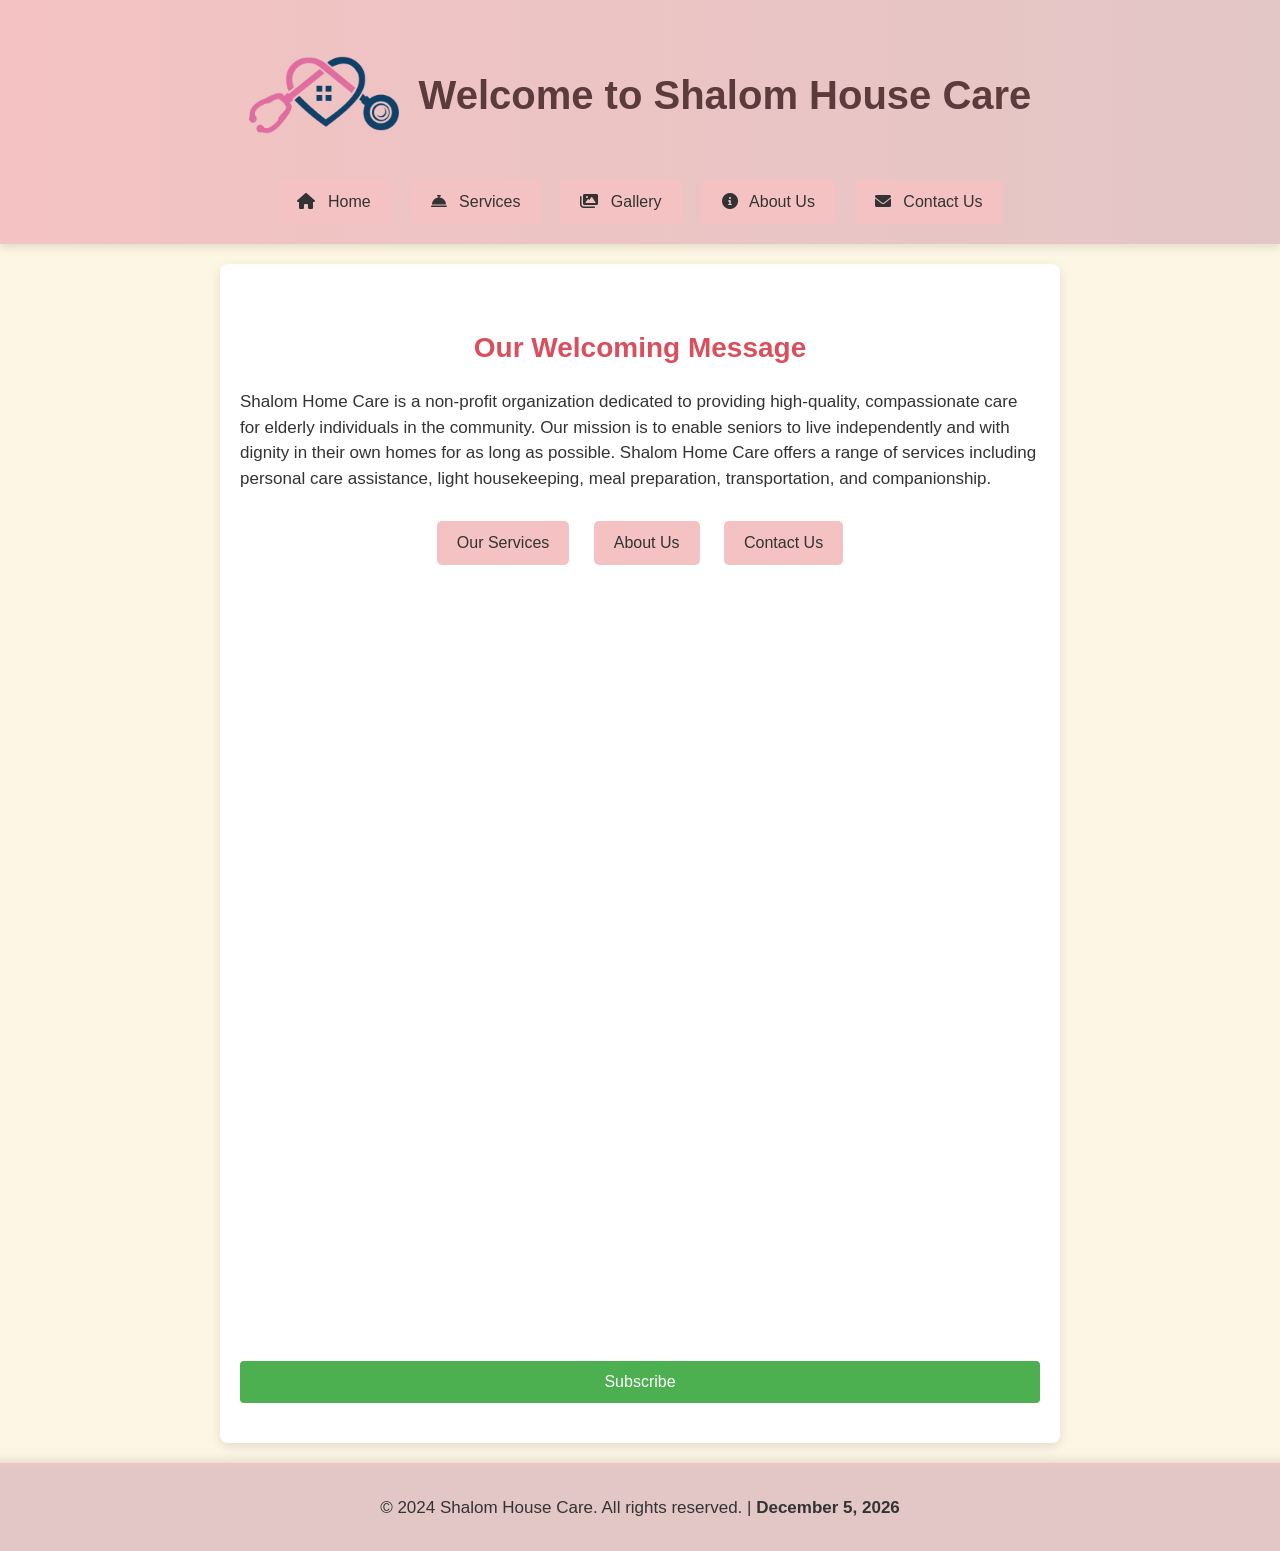
<file: index.html>
<!DOCTYPE html>
<html lang="en">
<head>
    <meta charset="UTF-8">
    <meta name="viewport" content="width=device-width, initial-scale=1.0">
    <meta name="description" content="Shalom House Care is a non-profit organization dedicated to providing high-quality, compassionate care for elderly individuals in the community.">
    <meta name="keywords" content="elderly care, non-profit organization, home care, compassionate care, services for seniors">
    <meta name="author" content="Shalom House Care">
    <title>Welcome to Shalom House Care | Compassionate Care for Seniors</title>
    <link rel="stylesheet" href="https://cdnjs.cloudflare.com/ajax/libs/font-awesome/6.0.0-beta3/css/all.min.css">
    <link href="https://fonts.googleapis.com/css2?family=Lora:wght@400;700&display=swap" rel="stylesheet">
    <style>
     
        body {
            font-family: Arial, sans-serif;
            font-size: 16px;
            line-height: 1.5;
            color: #333;
            background-color: #fef6e4;
            margin: 0;
            display: flex;
            flex-direction: column;
            align-items: center;
        }

        header {
            width: 100%;
            background: linear-gradient(to right, #f4c2c2, #e3c6c6);
            padding: 20px 0;
            text-align: center;
            box-shadow: 0px 4px 8px rgba(0, 0, 0, 0.1);
        }

        header h1 {
            font-size: 40px;
            color: #5b3b3b;
            margin: 0;
        }

        footer {
            width: 100%;
            background-color: #e3c6c6;
            padding: 15px;
            color: #333;
            font-size: 14px;
            text-align: center;
            border-top: 2px solid #f4c2c2;
            box-shadow: 0px -4px 8px rgba(0, 0, 0, 0.1);
        }

        #current-date {
            font-weight: bold;
        }

        .header-content {
            display: flex;
            align-items: center;
            justify-content: center;
            gap: 20px;
        }

        .logo {
            max-width: 150px;
            height: auto;
            border-radius: 8px;
        }

        .nav-buttons {
            display: flex;
            justify-content: center;
            margin-top: 10px;
        }

        .nav-button {
            display: inline-block;
            padding: 10px 20px;
            background-color: #f4c2c2;
            color: #333;
            text-decoration: none;
            margin: 0 10px;
            border-radius: 5px;
            transition: transform 0.3s, background-color 0.3s;
        }

        .nav-button:hover {
            background-color: #e8a1a1;
            transform: scale(1.05);
        }

        .nav-button i {
            margin-right: 8px;
            transition: transform 0.3s;
        }

        .nav-button:hover i {
            transform: scale(1.1);
        }

        main {
            max-width: 800px;
            margin: 20px auto;
            padding: 40px 20px;
            background-color: #fff;
            border-radius: 8px;
            box-shadow: 0px 4px 12px rgba(0, 0, 0, 0.1);
        }

        h2 {
            font-size: 28px;
            color: #d94f5c;
            margin-bottom: 20px;
            text-align: center;
        }

        p {
            font-size: 17px;
            margin: 15px 0;
        }

        ul li {
            margin-bottom: 20px;
        }

        ul li strong {
            font-size: 18px;
            color: #333;
        }

        .buttons {
            text-align: center;
            margin-top: 30px;
        }

        .btn {
            display: inline-block;
            padding: 10px 20px;
            background-color: #f4c2c2;
            color: #333;
            text-decoration: none;
            margin: 0 10px;
            border-radius: 5px;
            transition: transform 0.3s, background-color 0.3s;
        }

        .btn:hover {
            background-color: #e8a1a1;
            transform: scale(1.05);
        }

        
        .form-container {
            background-color: #ffffff;
            padding: 20px;
            border-radius: 8px;
            box-shadow: 0 4px 8px rgba(0, 0, 0, 0.1);
            max-width: 400px;
            width: 100%;
            margin: 20px auto;
        }

        .form-container h3 {
            font-size: 28px;
            color: #d94f5c;
            margin-bottom: 20px;
            text-align: center;
        }

        label {
            font-size: 16px;
            color: #555555;
        }

        input[type="email"], input[type="radio"] + label {
            display: block;
            width: 100%;
            padding: 10px;
            margin: 8px 0 16px;
            font-size: 16px;
            border: 1px solid #cccccc;
            border-radius: 4px;
            box-sizing: border-box;
        }

        .radio-group {
            display: flex;
            justify-content: space-around;
            margin-bottom: 16px;
        }

        input[type="radio"] {
            display: inline;
            margin-right: 8px;
        }

        button[type="submit"] {
            display: block;
            width: 100%;
            padding: 12px;
            background-color: #4CAF50;
            color: white;
            border: none;
            border-radius: 4px;
            font-size: 16px;
            cursor: pointer;
            transition: background-color 0.3s ease;
        }

        button[type="submit"]:hover {
            background-color: #45a049;
        }
    </style>
</head>
<body>
    <header>
        <div class="header-content">
            <img src="SHALOM HOUSE CARE LOGO.png" alt="Shalom House Care Logo" class="logo">
            <h1>Welcome to Shalom House Care</h1>
        </div>
        <nav>
            <div class="nav-buttons">
                <a href="index.html" class="nav-button"><i class="fas fa-home"></i> Home</a>
                <a href="services.html" class="nav-button"><i class="fas fa-concierge-bell"></i> Services</a>
                <a href="gallery.html" class="nav-button"><i class="fas fa-images"></i> Gallery</a>
                <a href="about.html" class="nav-button"><i class="fas fa-info-circle"></i> About Us</a>
                <a href="contact.html" class="nav-button"><i class="fas fa-envelope"></i> Contact Us</a>
            </div>
        </nav>
    </header>
    
    <main>
        <h2>Our Welcoming Message</h2>
        <section class="welcome-section">
            <p>Shalom Home Care is a non-profit organization dedicated to providing high-quality, compassionate care for elderly individuals in the community. Our mission is to enable seniors to live independently and with dignity in their own homes for as long as possible. Shalom Home Care offers a range of services including personal care assistance, light housekeeping, meal preparation, transportation, and companionship.</p>
        </section>

        <div class="buttons">
            <a href="services.html" class="btn">Our Services</a>
            <a href="about.html" class="btn">About Us</a>
            <a href="contact.html" class="btn">Contact Us</a>
        </div>
        <iframe src="https://docs.google.com/forms/d/e/1FAIpQLSeGHYWc5oJIOAk73wihu1wZYHVzXqwcV9nBksfV-F8GLpg_ow/viewform?embedded=true" width="640" height="789" frameborder="0" marginheight="0" marginwidth="0">Loading…</iframe>
                <button type="submit">Subscribe</button>
            </form>
        </div>
    </main>

    <footer>
        <p>&copy; 2024 Shalom House Care. All rights reserved. | <span id="current-date"></span></p>
    </footer>

    <script>
        const dateElement = document.getElementById('current-date');
        const today = new Date();
        const options = { year: 'numeric', month: 'long', day: 'numeric' };
        dateElement.textContent = today.toLocaleDateString('en-US', options);
    </script>
</body>
</html>
</file>
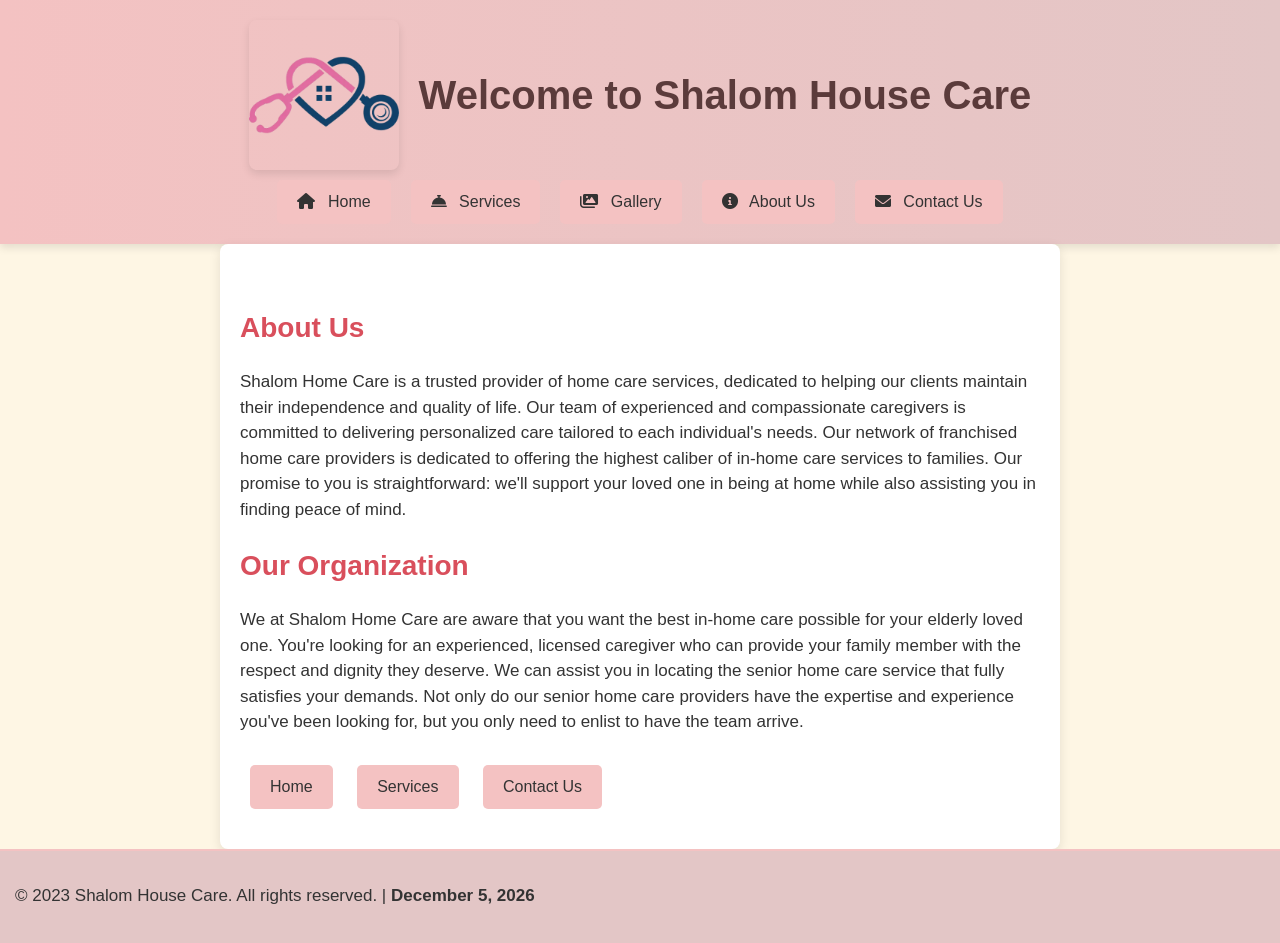
<file: about.html>
<!DOCTYPE html>
<html lang="en">
<head>
    <meta charset="UTF-8">
    <meta name="viewport" content="width=device-width, initial-scale=1.0">
    <title>Shalom Home Care</title>
    <link rel="stylesheet" href="https://cdnjs.cloudflare.com/ajax/libs/font-awesome/6.0.0-beta3/css/all.min.css">
    <style>
      
        body {
            font-family: Arial, sans-serif;
            font-size: 16px;
            line-height: 1.5;
            color: #333;
            background-color: #fef6e4; 
            margin: 0;
        }

        
        header {
            background: linear-gradient(to right, #f4c2c2, #e3c6c6);
            padding: 20px 0;
            text-align: center;
            box-shadow: 0px 4px 8px rgba(0, 0, 0, 0.1);
        }

        header h1 {
            font-size: 40px;
            color: #5b3b3b;
            margin: 0;
        }

        footer {
            background-color: #e3c6c6;
            padding: 15px;
            color: #333;
            font-size: 14px;
            border-top: 2px solid #f4c2c2;
        }

        #current-date {
            font-weight: bold;
        }

        
        .header-content {
            display: flex;
            align-items: center;
            justify-content: center;
            gap: 20px;
        }

        .logo {
            max-width: 150px;
            height: auto;
            box-shadow: 0px 4px 8px rgba(0, 0, 0, 0.1);
            border-radius: 8px;
        }

       
        .nav-buttons {
            display: flex;
            justify-content: center;
            margin-top: 10px;
        }

        .nav-button {
            display: inline-block;
            padding: 10px 20px;
            background-color: #f4c2c2;
            color: #333;
            text-decoration: none;
            margin: 0 10px;
            border-radius: 5px;
            transition: transform 0.3s, background-color 0.3s;
        }

        .nav-button:hover {
            background-color: #e8a1a1;
            transform: scale(1.05);
        }

        .nav-button i {
            margin-right: 8px;
            transition: transform 0.3s;
        }

        .nav-button:hover i {
            transform: scale(1.1);
        }

        main {
            max-width: 800px;
            margin: auto;
            padding: 40px 20px;
            background-color: #fff;
            border-radius: 8px;
            box-shadow: 0px 4px 12px rgba(0, 0, 0, 0.1);
        }

        h2 {
            font-size: 28px;
            color: #d94f5c;
            margin-bottom: 20px;
        }

        p {
            font-size: 17px;
            margin-bottom: 20px;
        }

        .buttons {
            margin-top: 30px;
        }

        .btn {
            display: inline-block;
            padding: 10px 20px;
            background-color: #f4c2c2;
            color: #333;
            text-decoration: none;
            margin: 0 10px;
            border-radius: 5px;
            transition: transform 0.3s, background-color 0.3s;
        }

        .btn:hover {
            background-color: #e8a1a1;
            transform: scale(1.05);
        }
    </style>
</head>
<body>
    <header>
        <div class="header-content">
            <img src="SHALOM HOUSE CARE LOGO.png" alt="SHALOM HOUSE CARE LOGO" class="logo">
            <h1>Welcome to Shalom House Care</h1>
        </div>

        <div class="nav-buttons">
            <a href="index.html" class="nav-button"><i class="fas fa-home"></i> Home</a>
            <a href="services.html" class="nav-button"><i class="fas fa-concierge-bell"></i> Services</a>
            <a href="gallery.html" class="nav-button"><i class="fas fa-images"></i> Gallery</a>
            <a href="about.html" class="nav-button"><i class="fas fa-info-circle"></i> About Us</a>
            <a href="contact.html" class="nav-button"><i class="fas fa-envelope"></i> Contact Us</a>
        </div>
    </header>

    <main>
        <section>
            <h2>About Us</h2>
            <p>Shalom Home Care is a trusted provider of home care services, dedicated to helping our clients maintain their independence and quality of life. Our team of experienced and compassionate caregivers is committed to delivering personalized care tailored to each individual's needs. Our network of franchised home care providers is dedicated to offering the highest caliber of in-home care services to families. Our promise to you is straightforward: we'll support your loved one in being at home while also assisting you in finding peace of mind.</p>
            
            <h2>Our Organization</h2>
            <p>We at Shalom Home Care are aware that you want the best in-home care possible for your elderly loved one. You're looking for an experienced, licensed caregiver who can provide your family member with the respect and dignity they deserve. We can assist you in locating the senior home care service that fully satisfies your demands. Not only do our senior home care providers have the expertise and experience you've been looking for, but you only need to enlist to have the team arrive.</p>
        </section>

        <div class="buttons">
            <a href="index.html" class="btn">Home</a>
            <a href="services.html" class="btn">Services</a>
            <a href="contact.html" class="btn">Contact Us</a>
        </div>
    </main>

    <footer>
        <p>&copy; 2023 Shalom House Care. All rights reserved. | <span id="current-date"></span></p>
    </footer>

    <script>
        const dateElement = document.getElementById('current-date');
        const today = new Date();
        const options = { year: 'numeric', month: 'long', day: 'numeric' };
        dateElement.textContent = today.toLocaleDateString('en-US', options);
    </script>
</body>
</html>
</file>
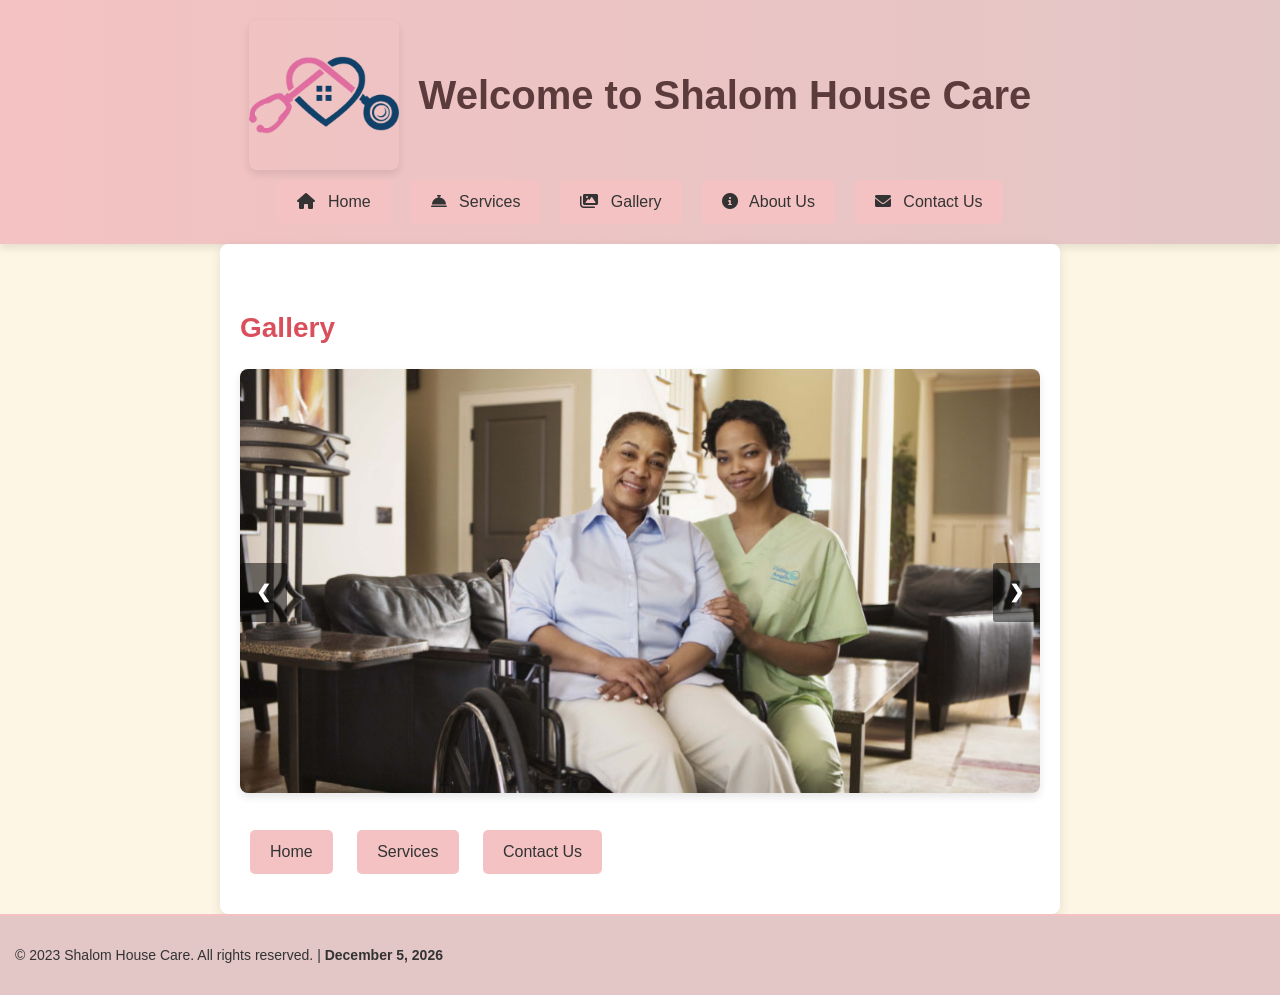
<file: gallery.html>
<!DOCTYPE html>
<html lang="en">
<head>
    <meta charset="UTF-8">
    <meta name="viewport" content="width=device-width, initial-scale=1.0">
    <title>Shalom House Care</title>
    <link rel="stylesheet" href="https://cdnjs.cloudflare.com/ajax/libs/font-awesome/6.0.0-beta3/css/all.min.css">
    <style>
        body {
            font-family: Arial, sans-serif;
            font-size: 16px;
            line-height: 1.5;
            color: #333;
            background-color: #fef6e4; 
            margin: 0;
        }

        header {
            background: linear-gradient(to right, #f4c2c2, #e3c6c6);
            padding: 20px 0;
            text-align: center;
            box-shadow: 0px 4px 8px rgba(0, 0, 0, 0.1);
        }

        header h1 {
            font-size: 40px;
            color: #5b3b3b;
            margin: 0;
        }

        footer {
            background-color: #e3c6c6;
            padding: 15px;
            color: #333;
            font-size: 14px;
            border-top: 2px solid #f4c2c2;
        }

        #current-date {
            font-weight: bold;
        }

        .header-content {
            display: flex;
            align-items: center;
            justify-content: center;
            gap: 20px;
        }

        .logo {
            max-width: 150px;
            height: auto;
            box-shadow: 0px 4px 8px rgba(0, 0, 0, 0.1);
            border-radius: 8px;
        }

        .nav-buttons {
            display: flex;
            justify-content: center;
            margin-top: 10px;
        }

        .nav-button {
            display: inline-block;
            padding: 10px 20px;
            background-color: #f4c2c2;
            color: #333;
            text-decoration: none;
            margin: 0 10px;
            border-radius: 5px;
            transition: transform 0.3s, background-color 0.3s;
        }

        .nav-button:hover {
            background-color: #e8a1a1;
            transform: scale(1.05);
        }

        .nav-button i {
            margin-right: 8px;
            transition: transform 0.3s;
        }

        .nav-button:hover i {
            transform: scale(1.1);
        }

        main {
            max-width: 800px;
            margin: auto;
            padding: 40px 20px;
            background-color: #fff;
            border-radius: 8px;
            box-shadow: 0px 4px 12px rgba(0, 0, 0, 0.1);
        }

        h2 {
            font-size: 28px;
            color: #d94f5c;
            margin-bottom: 20px;
        }

        /* Slideshow Container */
        .slideshow-container {
            position: relative;
            max-width: 100%;
            margin: auto;
        }

        .slides {
            display: none;
        }

        .active {
            display: block;
        }

        .slideshow-container img {
            width: 100%;
            height: auto;
            border-radius: 8px;
            box-shadow: 0px 4px 8px rgba(0, 0, 0, 0.1);
        }

        /* Next & previous buttons */
        .prev, .next {
            cursor: pointer;
            position: absolute;
            top: 50%;
            width: auto;
            padding: 16px;
            margin-top: -22px;
            color: white;
            font-weight: bold;
            font-size: 18px;
            border-radius: 0 3px 3px 0;
            user-select: none;
            background-color: rgba(0, 0, 0, 0.5);
        }

        .next {
            right: 0;
            border-radius: 3px 0 0 3px;
        }

        .prev {
            left: 0;
            border-radius: 3px 3px 0 0;
        }

        /* Fading animation */
        .fade {
            animation: fade 1.5s;
        }

        @keyframes fade {
            from {opacity: .4} 
            to {opacity: 1}
        }

        .buttons {
            margin-top: 30px;
        }

        .btn {
            display: inline-block;
            padding: 10px 20px;
            background-color: #f4c2c2;
            color: #333;
            text-decoration: none;
            margin: 0 10px;
            border-radius: 5px;
            transition: transform 0.3s, background-color 0.3s;
        }

        .btn:hover {
            background-color: #e8a1a1;
            transform: scale(1.05);
        }
    </style>
</head>
<body>
    <header>
        <div class="header-content">
            <img src="SHALOM HOUSE CARE LOGO.png" alt="Shalom House Care Logo" class="logo">
            <h1>Welcome to Shalom House Care</h1>
        </div>
        <nav class="nav-buttons">
            <a href="index.html" class="nav-button"><i class="fas fa-home"></i> Home</a>
            <a href="services.html" class="nav-button"><i class="fas fa-concierge-bell"></i> Services</a>
            <a href="gallery.html" class="nav-button"><i class="fas fa-images"></i> Gallery</a>
            <a href="about.html" class="nav-button"><i class="fas fa-info-circle"></i> About Us</a>
            <a href="contact.html" class="nav-button"><i class="fas fa-envelope"></i> Contact Us</a>
        </nav>
    </header>

    <main>
        <section>
            <h2>Gallery</h2>
            <div class="slideshow-container">
                <div class="slides fade">
                    <img src="SHC1.jpg" alt="Gallery Image 1">
                </div>
                <div class="slides fade">
                    <img src="SHC2.jpg" alt="Gallery Image 2">
                </div>
                <div class="slides fade">
                    <img src="SHC3.jpeg" alt="Gallery Image 3">
                </div>
                <div class="slides fade">
                    <img src="SHC4.jpg" alt="Gallery Image 4">
                </div>
                <div class="slides fade">
                    <img src="SHC5.png" alt="Gallery Image 5">
                </div>
                <div class="slides fade">
                    <img src="SHC6.jpeg" alt="Gallery Image 6">
                </div>
                <div class="slides fade">
                    <img src="SHC7.jpeg" alt="Gallery Image 7">
                </div>
                <div class="slides fade">
                    <img src="SHC8.jpeg" alt="Gallery Image 8">
                </div>
                <a class="prev" onclick="plusSlides(-1)">&#10094;</a>
                <a class="next" onclick="plusSlides(1)">&#10095;</a>
            </div>
        </section>

        <div class="buttons">
            <a href="index.html" class="btn">Home</a>
            <a href="services.html" class="btn">Services</a>
            <a href="contact.html" class="btn">Contact Us</a>
        </div>
    </main>

    <footer>
        <p>&copy; 2023 Shalom House Care. All rights reserved. | <span id="current-date"></span></p>
    </footer>

    <script>
        const dateElement = document.getElementById('current-date');
        const today = new Date();
        const options = { year: 'numeric', month: 'long', day: 'numeric' };
        dateElement.textContent = today.toLocaleDateString('en-US', options);

        let slideIndex = 0;
        showSlides();

        function plusSlides(n) {
            slideIndex += n;
            showSlides();
        }

        function showSlides() {
            const slides = document.getElementsByClassName("slides");
            for (let i = 0; i < slides.length; i++) {
                slides[i].style.display = "none";
            }
            slideIndex = (slideIndex + slides.length) % slides.length;
            slides[slideIndex].style.display = "block";
        }

        setInterval(() => {
            plusSlides(1);
        }, 3000); 
    </script>
</body>
</html>
</file>
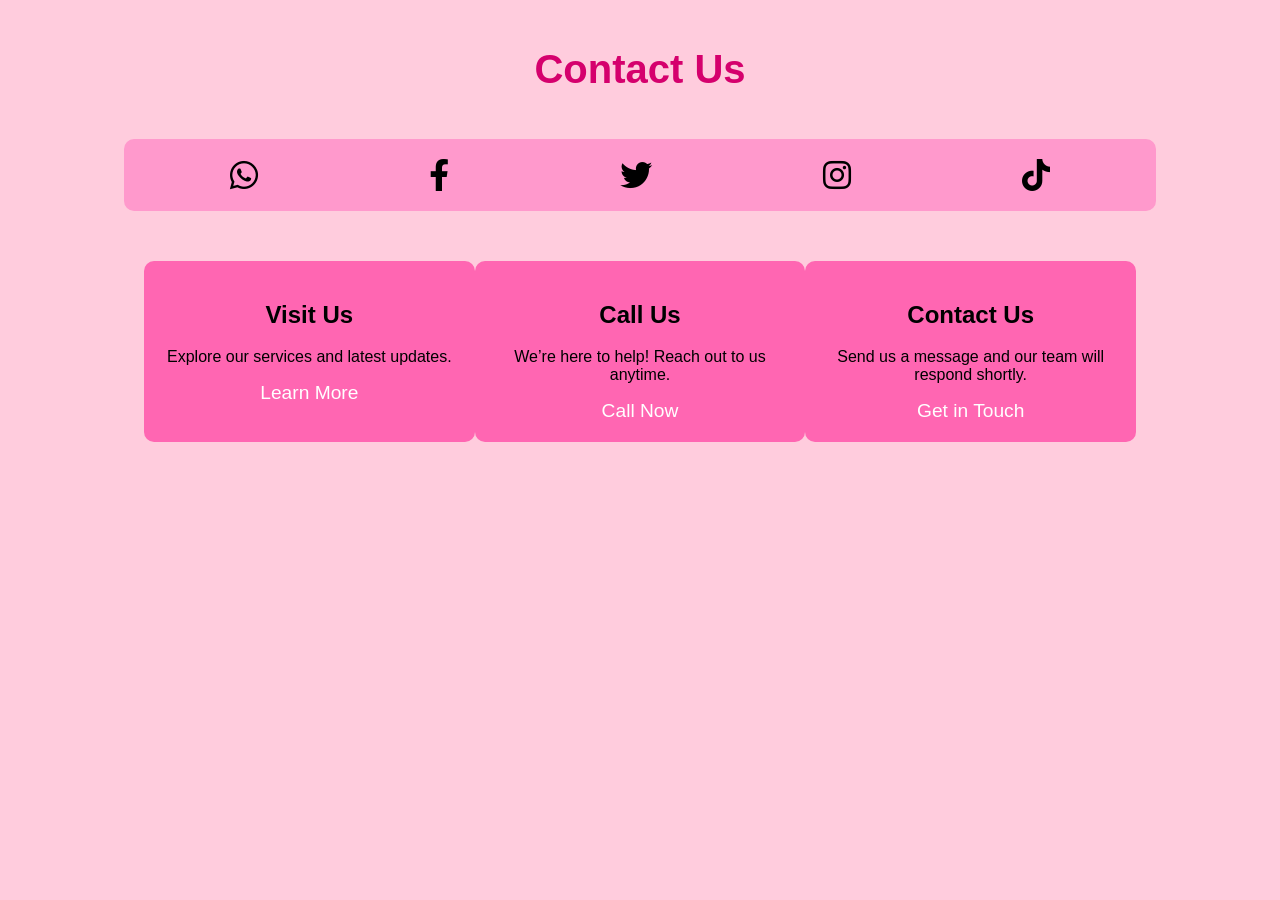
<file: Ice task 9.html>
<!DOCTYPE html>
<html lang="en">
<head>
    <meta charset="UTF-8">
    <meta name="viewport" content="width=device-width, initial-scale=1.0">
    <meta name="description" content="Connect with us on social media! Reach out via our Contact Us page.">
    <title>Contact Us</title>
    <link rel="stylesheet" href="https://cdnjs.cloudflare.com/ajax/libs/font-awesome/6.0.0-beta3/css/all.min.css">
    <style>
        body {
            background-color: #ffccdd;
            font-family: Arial, sans-serif;
            margin: 0;
            padding: 20px;
        }
        .container {
            display: flex;
            flex-direction: column;
            align-items: center;
            margin: 0 auto;
            width: 80%;
        }
        .social-media {
            display: flex;
            justify-content: space-around;
            width: 100%;
            margin: 20px 0;
            padding: 20px;
            background-color: #ff99cc;
            border-radius: 10px;
        }
        .social-media a {
            text-decoration: none;
            color: black;
            font-size: 2em;
            display: flex;
            flex-direction: column;
            align-items: center;
        }
        .block {
            display: flex;
            justify-content: space-around;
            width: 100%;
            margin-top: 30px;
        }
        .block div {
            background-color: #ff66b2;
            border-radius: 10px;
            padding: 20px;
            width: 30%;
            text-align: center;
        }
        .block a {
            text-decoration: none;
            color: white;
            font-size: 1.2em;
        }
        h1 {
            color: #d5006d;
            text-align: center;
            font-size: 2.5em;
        }
    </style>
</head>
<body>

    <div class="container">
        <h1>Contact Us</h1>
        
        <div class="social-media" id="socialMediaContainer"></div>
        

        <div class="block">
            <div>
                <h2>Visit Us</h2>
                <p>Explore our services and latest updates.</p>
                <a href="/visit-us">Learn More</a>
            </div>
            <div>
                <h2>Call Us</h2>
                <p>We’re here to help! Reach out to us anytime.</p>
                <a href="tel:+1234567890">Call Now</a>
            </div>
            <div>
                <h2>Contact Us</h2>
                <p>Send us a message and our team will respond shortly.</p>
                <a href="/contact-form">Get in Touch</a>
            </div>
        </div>
    </div>

    <script>
        const socialMediaLinks = [
            { icon: 'fab fa-whatsapp', url: 'https://web.whatsapp.com' },
            { icon: 'fab fa-facebook-f', url: 'https://www.facebook.com' },
            { icon: 'fab fa-twitter', url: 'https://twitter.com' },
            { icon: 'fab fa-instagram', url: 'https://www.instagram.com' },
            { icon: 'fab fa-tiktok', url: 'https://www.tiktok.com' },
        ];

        const socialMediaContainer = document.getElementById('socialMediaContainer');

        socialMediaLinks.forEach(link => {
            const anchor = document.createElement('a');
            anchor.href = link.url;
            anchor.target = '_blank'; // Open in a new tab
            anchor.innerHTML = `<i class="${link.icon}" aria-hidden="true"></i>`;
            socialMediaContainer.appendChild(anchor);
        });
    </script>

</body>
</html>
</file>
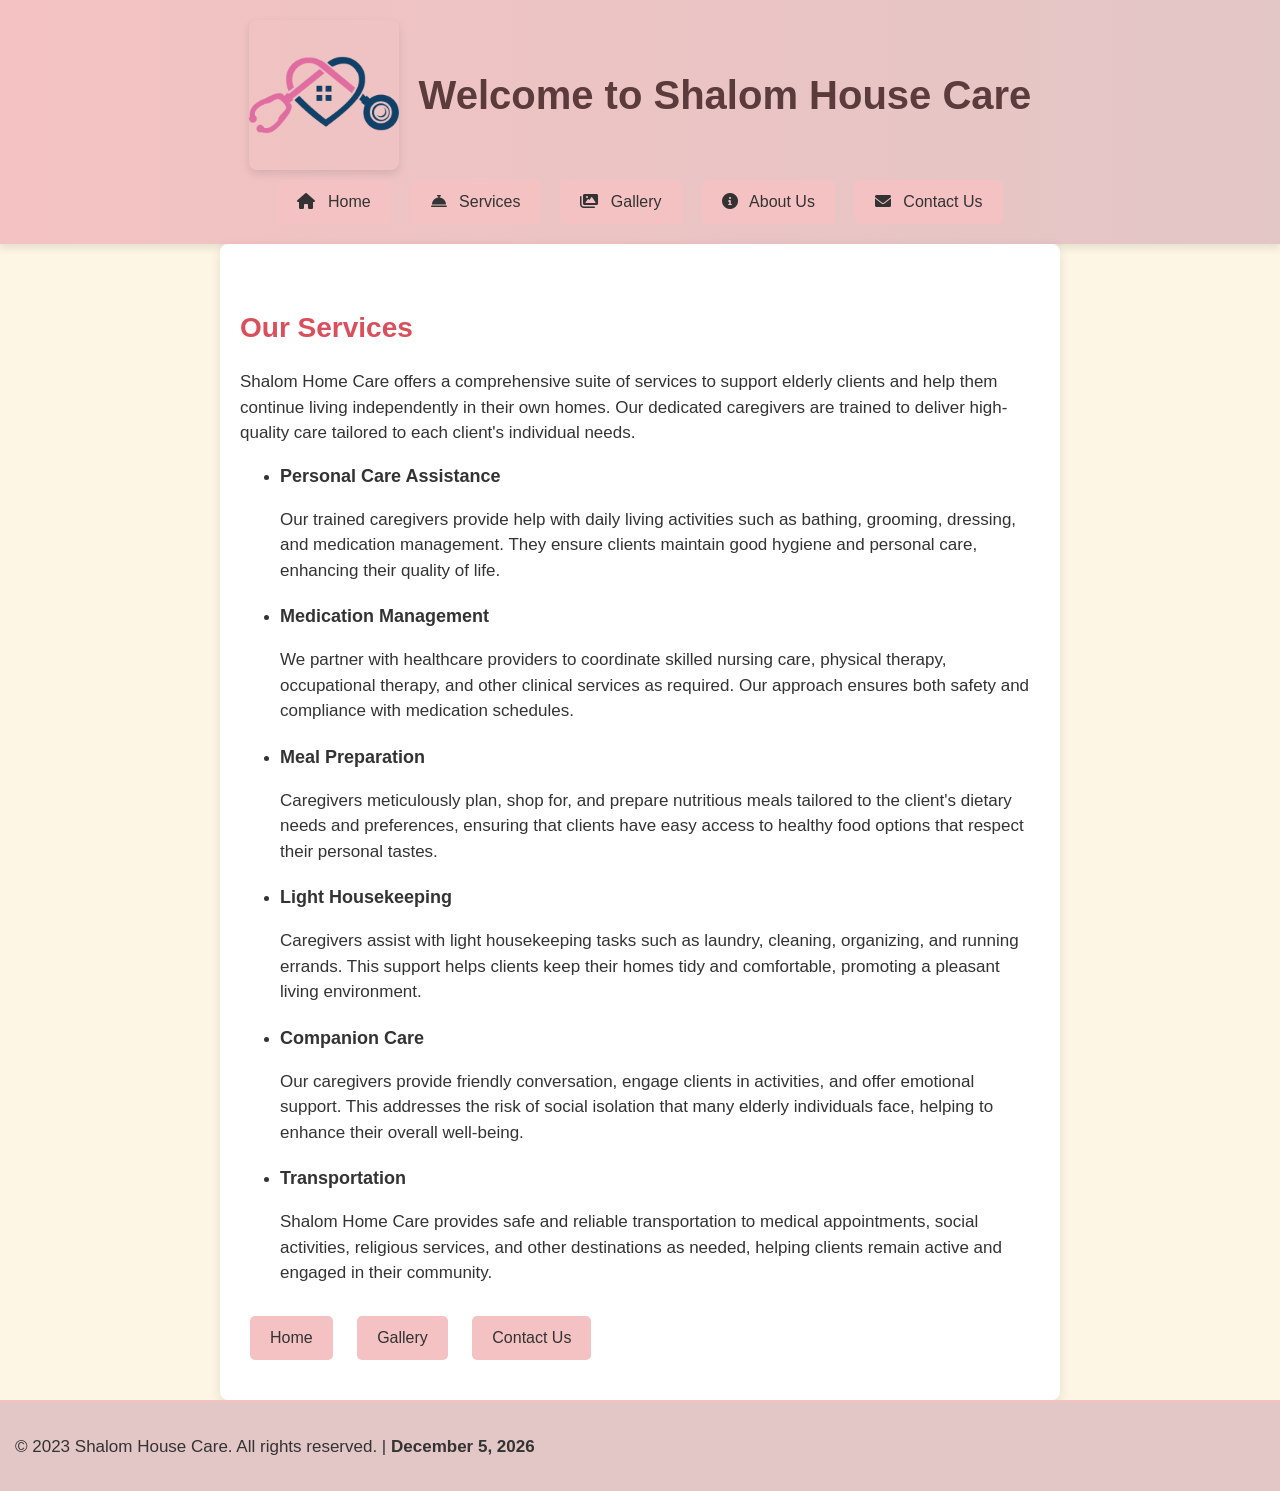
<file: services.html>
<!DOCTYPE html>
<html lang="en">
<head>
    <meta charset="UTF-8">
    <meta name="viewport" content="width=device-width, initial-scale=1.0">
    <title>Shalom House Care</title>
    <link rel="stylesheet" href="https://cdnjs.cloudflare.com/ajax/libs/font-awesome/6.0.0-beta3/css/all.min.css">
    <style>
        
        body {
            font-family: Arial, sans-serif;
            font-size: 16px;
            line-height: 1.5;
            color: #333;
            background-color: #fef6e4; 
            margin: 0;
        }

        header {
            background: linear-gradient(to right, #f4c2c2, #e3c6c6);
            padding: 20px 0;
            text-align: center;
            box-shadow: 0px 4px 8px rgba(0, 0, 0, 0.1);
        }

        header h1 {
            font-size: 40px;
            color: #5b3b3b;
            margin: 0;
        }

        footer {
            background-color: #e3c6c6;
            padding: 15px;
            color: #333;
            font-size: 14px;
            border-top: 2px solid #f4c2c2;
        }

        #current-date {
            font-weight: bold;
        }

        .header-content {
            display: flex;
            align-items: center;
            justify-content: center;
            gap: 20px;
        }

        .logo {
            max-width: 150px;
            height: auto;
            box-shadow: 0px 4px 8px rgba(0, 0, 0, 0.1);
            border-radius: 8px;
        }

        .nav-buttons {
            display: flex;
            justify-content: center;
            margin-top: 10px;
        }

        .nav-button {
            display: inline-block;
            padding: 10px 20px;
            background-color: #f4c2c2;
            color: #333;
            text-decoration: none;
            margin: 0 10px;
            border-radius: 5px;
            transition: transform 0.3s, background-color 0.3s;
        }

        .nav-button:hover {
            background-color: #e8a1a1;
            transform: scale(1.05);
        }

        .nav-button i {
            margin-right: 8px;
            transition: transform 0.3s;
        }

        .nav-button:hover i {
            transform: scale(1.1);
        }

        main {
            max-width: 800px;
            margin: auto;
            padding: 40px 20px;
            background-color: #fff;
            border-radius: 8px;
            box-shadow: 0px 4px 12px rgba(0, 0, 0, 0.1);
        }

        h2 {
            font-size: 28px;
            color: #d94f5c;
            margin-bottom: 20px;
        }

        p {
            font-size: 17px;
        }

        ul li {
            margin-bottom: 20px;
        }

        ul li strong {
            font-size: 18px;
            color: #333;
        }

        .buttons {
            margin-top: 30px;
        }

        .btn {
            display: inline-block;
            padding: 10px 20px;
            background-color: #f4c2c2;
            color: #333;
            text-decoration: none;
            margin: 0 10px;
            border-radius: 5px;
            transition: transform 0.3s, background-color 0.3s;
        }

        .btn:hover {
            background-color: #e8a1a1;
            transform: scale(1.05);
        }
    </style>
</head>
<body>
    <header>
        <div class="header-content">
            <img src="SHALOM HOUSE CARE LOGO.png" alt="SHALOM HOUSE CARE LOGO" class="logo">
            <h1>Welcome to Shalom House Care</h1>
        </div>
        <div class="nav-buttons">
            <a href="index.html" class="nav-button"><i class="fas fa-home"></i> Home</a>
            <a href="services.html" class="nav-button"><i class="fas fa-concierge-bell"></i> Services</a>
            <a href="gallery.html" class="nav-button"><i class="fas fa-images"></i> Gallery</a>
            <a href="about.html" class="nav-button"><i class="fas fa-info-circle"></i> About Us</a>
            <a href="contact.html" class="nav-button"><i class="fas fa-envelope"></i> Contact Us</a>
        </div>
    </header>
            
        </nav>
    </header>

    <main>
        <section>
            <h2>Our Services</h2>
            <p>Shalom Home Care offers a comprehensive suite of services to support elderly clients and help them continue living independently in their own homes. Our dedicated caregivers are trained to deliver high-quality care tailored to each client's individual needs.</p>
            
            <ul>
                <li>
                    <strong>Personal Care Assistance</strong>
                    <p>Our trained caregivers provide help with daily living activities such as bathing, grooming, dressing, and medication management. They ensure clients maintain good hygiene and personal care, enhancing their quality of life.</p>
                </li>
                <li>
                    <strong>Medication Management</strong>
                    <p>We partner with healthcare providers to coordinate skilled nursing care, physical therapy, occupational therapy, and other clinical services as required. Our approach ensures both safety and compliance with medication schedules.</p>
                </li>
                <li>
                    <strong>Meal Preparation</strong>
                    <p>Caregivers meticulously plan, shop for, and prepare nutritious meals tailored to the client's dietary needs and preferences, ensuring that clients have easy access to healthy food options that respect their personal tastes.</p>
                </li>
                <li>
                    <strong>Light Housekeeping</strong>
                    <p>Caregivers assist with light housekeeping tasks such as laundry, cleaning, organizing, and running errands. This support helps clients keep their homes tidy and comfortable, promoting a pleasant living environment.</p>
                </li>
                <li>
                    <strong>Companion Care</strong>
                    <p>Our caregivers provide friendly conversation, engage clients in activities, and offer emotional support. This addresses the risk of social isolation that many elderly individuals face, helping to enhance their overall well-being.</p>
                </li>
                <li>
                    <strong>Transportation</strong>
                    <p>Shalom Home Care provides safe and reliable transportation to medical appointments, social activities, religious services, and other destinations as needed, helping clients remain active and engaged in their community.</p>
                </li>
            </ul>
        </section>

        <div class="buttons">
            <a href="index.html" class="btn">Home</a> 
            <a href="gallery.html" class="btn">Gallery</a>
            <a href="contact.html" class="btn">Contact Us</a>
        </div>
    </main>

    <footer>
        <p>&copy; 2023 Shalom House Care. All rights reserved. | <span id="current-date"></span></p>
    </footer>

    <script>
        const dateElement = document.getElementById('current-date');
        const today = new Date();
        const options = { year: 'numeric', month: 'long', day: 'numeric' };
        dateElement.textContent = today.toLocaleDateString('en-US', options);

        document.querySelectorAll('a[href^="#"]').forEach(anchor => {
            anchor.addEventListener('click', function (e) {
                e.preventDefault();
                document.querySelector(this.getAttribute('href')).scrollIntoView({
                    behavior: 'smooth'
                });
            });
        });
    </script>
</body>
</html>
</file>
